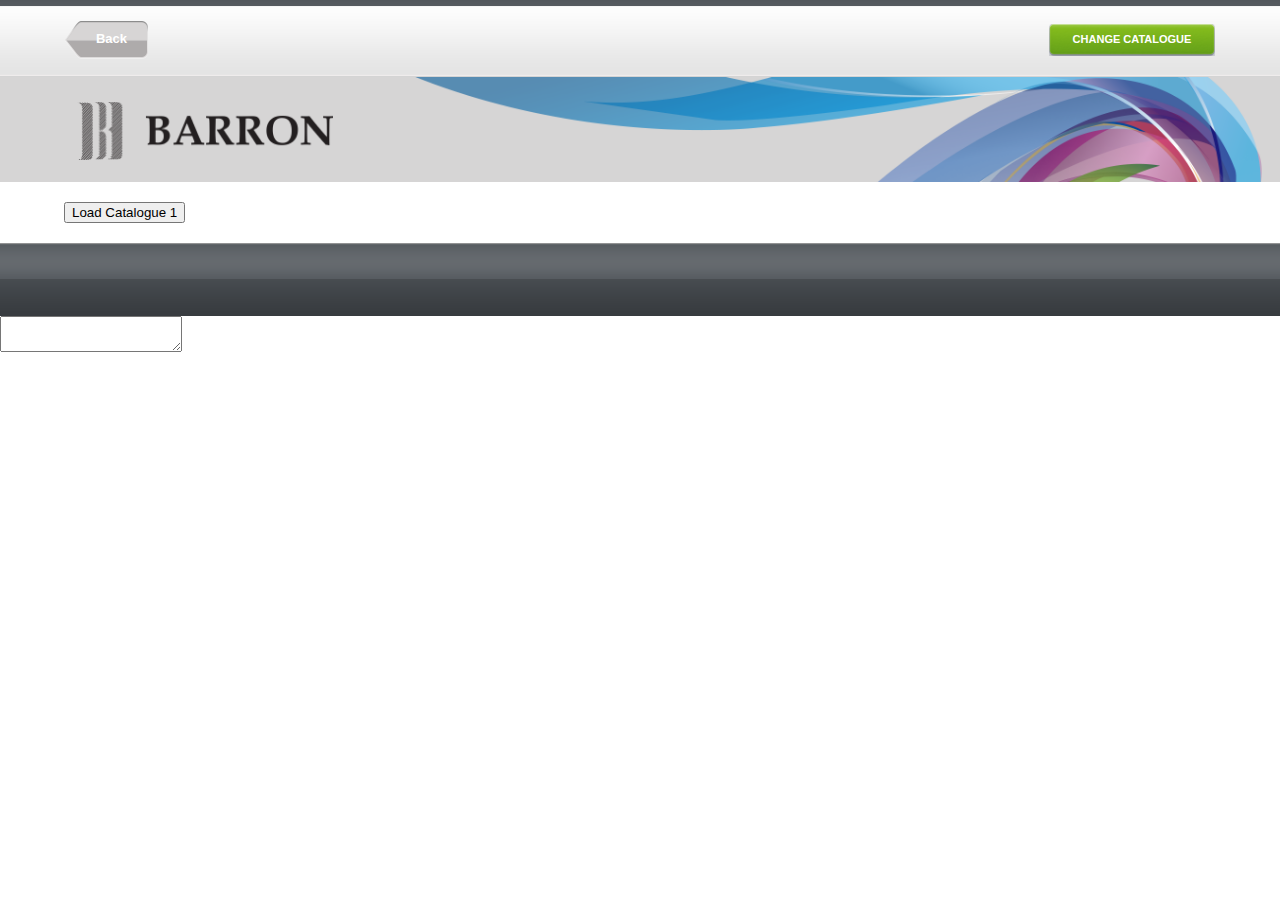
<file: Index.html>
﻿<!DOCTYPE html>
<html xmlns="http://www.w3.org/1999/xhtml">
<head>
    <title></title>

	<meta content="width=device-width, initial-scale=1.0, maximum-scale=1.0, user-scalable=0;" name="viewport" />
	<meta name="apple-mobile-web-app-capable" content="yes" />

	<link href="css/kevromobi.css" type="text/css" rel="stylesheet" />
	
    <script type="text/javascript" src="js/generalHandlers.js"></script>
	<script type="text/javascript" src="js/CookieManager.js"></script>
	<script type="text/javascript" src="js/jquery-1.9.1.js"></script>
	<script type="text/javascript" src="js/jquery.base64.js"></script>
	<script type="text/javascript" src="js/webtoolkit.base64.js"></script>

    <script type="text/javascript">
	    function addNewItem(window, PhotoSwipe) {
            var options = {},
					instance = PhotoSwipe.attach(window.document.querySelectorAll('#Gallery a'), options);
	    }
	</script>
</head>
<body>
    <div id="divLoader"></div>
    <div class="Header">
        <table style="width:100%; cellpadding="0" cellspacing="0"> 
            <tr>
                <td style="text-align:left; width:20%;"><input type="button" class="btnBack" id="btnBack" value="Back" /></td>
                <td style="text-align:center;"><span id="spanPageHeading" class="spanPageHeading"></span></td>
                <td style="text-align:right; width:20%;"><input type="button" class="btnChangeCatalogue" id="btnChangeCatalogue" value="Change Catalogue" onclick="setupPage(0);" /></td>
            </tr>
        </table>
    </div>
    <div class="Banner">
        <div class="divLogo"></div>
    </div>
    
    <div class="Content">
        <input type="button" name="" value="Load Catalogue 1" onclick="listCatalogues(1);" />
        <div id="divCatalogueSelect" style="display:none;">
            <div class="PageHeading">Catalogues</div>
            <br />
            
            <div id="divDownCatalogues">

                <div style="clear:both;"></div>
            </div>

            <div id="divDeviceCatalogues">

                <div style="clear:both;"></div>
            </div>

            Download Progress: <span id="spanDownloadCount"></span> of <span id="spanDownloadOf"></span>

        </div>

        <div id="divListing" style="display:none;">

        </div>

        <div id="divDetail" style="display:none;">
            <div>
                <!--Images -->

                <span id="spanProductImages">

                </span>
            </div>
            <div>
                <span id="spanProductName"></span>
                Description
                <span id="spanProductDescription"></span>
                <span id="spanVariants"></span>
            </div>
        </div>  
        
        <div style="clear:both;"></div>
    </div>

    <div class="Footer" id="Footer">
	
    </div>

    <div id="divProcess" style="display:none;">
    
        <!-- hidden dev and download div -->


        <div id="MainContent">
    
        

            <ul id="Gallery" class="gallery">
	        
            </ul>
	    </div>

        <a href="javascript:addNewItem(window, window.Code.PhotoSwipe);">Add Another Item</a>


    </div>

    <input type="hidden" id="hidCatalogueID" value=" " />

    <textarea id="traceText"></textarea>

    <script type="text/javascript">

        var divCatalogueSelect = document.getElementById("divCatalogueSelect");
        var divListing = document.getElementById("divListing");
        var divDetail = document.getElementById("divDetail");
        var divProcess = document.getElementById("divProcess");
        
        var spanPageHeading = document.getElementById("spanPageHeading");
        var traceText = document.getElementById("traceText");

        var divDownCatalogues = document.getElementById("divDownCatalogues");
        var divDeviceCatalogues = document.getElementById("divDeviceCatalogues");
        var spanDownloadCount = document.getElementById("spanDownloadCount");
        var spanDownloadOf = document.getElementById("spanDownloadOf");
        var hidCatalogueID = document.getElementById("hidCatalogueID");

        var spanProductName = document.getElementById("spanProductName");
        var spanProductDescription = document.getElementById("spanProductDescription");
        var spanVariants = document.getElementById("spanVariants");

        var siteURL = "http://kevro.liquidbox.co.za/";
        var catalogueStorage = "catalogueStorage";
        var imageStorage = "imageStorage";

        

        var currentCatalogueID = 0;
        var currentDownloadPage = 0;
        var currentPageCount = 0;
        var iDownloadCount = 0;

        var sKey;

        function loadCatalogues() {
            WSCall(loadCataloguesComplete, "GetCatalogues", []);
        }

        function loadCataloguesComplete(result, data) {
            try {
                if (result) {
                    var sResult = getTagValue(data, "result");
                    if (sResult == "1") {
                        var row = 0;

                        var sCatalogueHTML = "";

                        $(data).find("catalogue").each(function () {

                            sCatalogueHTML += "<div class='catalogueTopLevel' style='";
                            sCatalogueHTML += "background-image: url(data:image/png;base64," + $(this).find("PortraitImage").text() + ");";
                            sCatalogueHTML += "'><div>";
                            sCatalogueHTML += $(this).find("CatalogueName").text();
                            sCatalogueHTML += "(" + getMBValue($(this).find("FileSize").text()) + ") | <a onclick=\"downloadCataloguePages(" + $(this).find("CatalogueID").text() + ", ";
                            sCatalogueHTML += "'" + $(this).find("CatalogueName").text() + "', ";
                            sCatalogueHTML += "'" + $(this).find("Icon").text() + "',  ";
                            sCatalogueHTML += "'" + $(this).find("PortraitImage").text() + "',  ";
                            sCatalogueHTML += "'" + $(this).find("LandscapeImage").text() + "'";
                            sCatalogueHTML += ");\">Download Now</a>";
                            sCatalogueHTML +=  "</div></div>";
                        });

                        divDownCatalogues.innerHTML = sCatalogueHTML;
                    }
                    else {
                        handleError("getProductsComplete", getTagValue(data, "data"), "issue in data processing");
                    }
                }
                else {
                    handleError("getProductsComplete", "", "getProductsComplete return is empty");
                }
            }
            catch (ex) {
                handleError("getProductsComplete", ex, "getProductsComplete no return");
            }
        }

        function openCatalogue(CatalogueID, Pages) {

        }

        function downloadCataloguePages(CatalogueID, CatalogueName, Icon, PortraitImage, LandscapeImage) {
            try {
                //create catalogue entry

                catalogueStorage = "catalogueItem" + CatalogueID;

                localStorage.setItem(catalogueStorage, [CatalogueID, CatalogueName, Icon, PortraitImage, LandscapeImage]);

                if (window.XMLHttpRequest) {// code for IE7+, Firefox, Chrome, Opera, Safari
                    xmlhttp = new XMLHttpRequest();
                }
                else {// code for IE6, IE5
                    xmlhttp = new ActiveXObject("Microsoft.XMLHTTP");
                }
                xmlhttp.onreadystatechange = function () {
                    if (xmlhttp.readyState == 4 && xmlhttp.status == 200) {
                        catalogueStorage = "catalogueData" + CatalogueID;
                        localStorage.setItem(catalogueStorage, xmlhttp.responseText);
                    }
                }
                xmlhttp.open("GET", siteURL + "/admin/uploads/catalogues/" + CatalogueID + ".xml?t=" + new Date(), true);
                xmlhttp.send();

                //runDownload();

            } catch (ex) {
                handleError("downloadCataloguePages", ex, "failed to download:");
            }
        }

        function loadCategoryListing(catalogueID) {
            catalogueStorage = "catalogueData" + CatalogueID;
            var data = localStorage.getItem(catalogueStorage);

            $(data).find("catalogue").each(function () {

                sCatalogueHTML += "<div class='catalogueTopLevel' style='";
                sCatalogueHTML += "background-image: url(data:image/jpg;base64," + $(this).find("PortraitImage").text() + ");";
                sCatalogueHTML += "'><div>";
                sCatalogueHTML += $(this).find("CatalogueName").text();
                sCatalogueHTML += "</div></div>";
            });
        }

        function runDownload(catalogueID, type) {
            try { 
                catalogueStorage = "catalogueData" + catalogueID;
                var sXML = localStorage.getItem(catalogueStorage);

                try {
                    if (type == 1) {
                        // product images
                        $(sXML).find("productimage").each(function () {
                            // check if image exists
                            imageStorage = "imageStorage" + $(this).find("ProductImageID").text();
                            localStorage.getItem(imageStorage)
                            if (localStorage.getItem(imageStorage) == null) {
                                // if image doesn't exist 
                                divProcess.innerHTML += "<img src=\"" + siteURL + "admin/Uploads/catalogues/images/products/" + $(this).find("ProductImageID").text() 
                                        + ".jpg\" onload=\"getBase64Image(this, 'imageStorage" + $(this).find("ProductImageID").text() + "', " + catalogueID + ", " + type + ")\" />";

                                a = b;
                            }
                        });

                    } else if (type == 0) {
                        // catagory images
                        $(sXML).find("productcategories").each(function () {
                            // check if image exists
                            imageStorage = "imageCatStorage" + $(this).find("productcategoryid").text();
                            localStorage.getItem(imageStorage)
                            if (localStorage.getItem(imageStorage) == null) {
                                // if image doesn't exist 
                                divProcess.innerHTML += "<img src=\"" + siteURL + "images/productcategories/" + $(this).find("productcategoryid").text() + "." + $(this).find("ProductCategoryImage").text() +
                                        "\" onload=\"getBase64Image(this, 'imageCatStorage" + $(this).find("productcategoryid").text() + "', " + catalogueID + ", " + type + ")\" />";

                                a = b;
                            }
                        });
                    }
                } catch (ex) {
                    // operation breaks delibirately
                }
                
            } catch (ex) {
                handleError("runDownload", ex, "")
            }
        }

        function getBase64Image(img, imageRef, catalogueID, type) {

            // Create an empty canvas element
            var canvas = document.createElement("canvas");
            canvas.width = img.width;
            canvas.height = img.height;

            // Copy the image contents to the canvas
            var ctx = canvas.getContext("2d");
            ctx.drawImage(img, 0, 0);

            var dataURL = canvas.toDataURL("image/jpg", 0.85);

            localStorage.setItem(imageRef, dataURL.replace(/^data:image\/(png|jpg);base64,/, ""));

            img.parentNode.removeChild(img);

            runDownload(catalogueID, type);
        }

        function setupPage(page) {
            divCatalogueSelect.style.display = "none";
            divListing.style.display = "none";
            divDetail.style.display = "none";
            
            if (page == 0) {
                divCatalogueSelect.style.display = "";
                spanPageHeading.innerHTML = "Select A Catalogue";
                loadCatalogues();
            } else if (page == 1) {
                divListing.style.display = "";
            } else if (page === 2) {
                divDetail.style.display = "";
            }
        }

        function pageLoad() {
            //check for downloaded catalogues
            var catalogues = localStorage.getItem(catalogueStorage);
            
            if (catalogues == null || catalogues.length == 0) {
                divDeviceCatalogues.innerHTML = "Sorry, you have no downloaded catalogues on your device.";
            } else {
                var cataloguesHTML = "";
                for (i = 0; i < catalogues.length; i++) {
                    cataloguesHTML += "<div class='catalogueTopLevel' onclick=\"openCatalogue(" + catalogues[i][0] + ", " + catalogues[i][2] + ");\">"
                                    + catalogues[i][1] + "</div>";
                }
                divDeviceCatalogues.innerHTML = cataloguesHTML;
            }

        }

        function getMBValue(input){
            var sReturn =  parseInt(input) / 1024 / 1024;
            sReturn = roundNumber(sReturn, 2);
            return sReturn + "mb";
        }

        function roundNumber(num, dec) {

            if (num == 0) { num = 0.001; }

            num = parseFloat(num);

            var result = num.toFixed(dec);

            result = result.substring(0, result.indexOf(".") + 3 );
            return result;
        }

        // Listing

        function listCatalogues(catalogueID) {

            catalogueStorage = "catalogueData" + catalogueID;
            var sXML = localStorage.getItem(catalogueStorage);

            hidCatalogueID.value = catalogueID;

            var sHTML = "";

            $(sXML).find("productcategory").each(function () {
                // check if image exists

                sHTML += "<div class='productItem' onclick='listProducts(" + $(this).find("productcategoryid").text() + ");'>";
                sHTML += "  <div class='categoryImage'></div>";
                sHTML += "  <div class='categoryName'>" + $(this).find("productcategoryname").text() + "</div>";
                sHTML += "</div>";

            });

            divListing.innerHTML = sHTML;

            spanPageHeading.innerHTML = "Select A Catagory";
            setupPage(1);
        }

        function listProducts(catagoryID) {

            catalogueStorage = "catalogueData" + hidCatalogueID.value;
            var sXML = localStorage.getItem(catalogueStorage);

            var sHTML = "";

            $(sXML).find("productcategory").each(function () {
                // check if image exists
                if ($(this).find("productcategoryid").text() == catagoryID) {
                    $(this).find("product").each(function () {
                        sHTML += "<div class='productItem' onclick='openProduct(" + $(this).find("productid").text() + ");'>"
                        sHTML += "  <div class='productImage'></div>"
                        sHTML += "  <div class='productName'>" + $(this).find("productname").text() + "</div>"
                        sHTML += "</div>"
                    });
                }
            });

            divListing.innerHTML = sHTML;
            spanPageHeading.innerHTML = "Select A Product";
            setupPage(1);
        }

        function openProduct(productID) {
            
            catalogueStorage = "catalogueData" + hidCatalogueID.value;
            var sXML = localStorage.getItem(catalogueStorage);

            var sHTML = "";

            var sVariant1 = "";
            var sVariant2 = "";

            $(sXML).find("product").each(function () {
                // check if image exists
                if ($(this).find("productid").text() == productID) {
                    spanProductName.innerHTML = $(this).find("productname").text();
                    spanProductDescription.innerHTML = $(this).find("description").text();

                    $(this).find("productvariant").each(function () {

                        if (sVariant2.indexOf($(this).find("variant2").text()) > -1) {
                            sVariant2 += $(this).find("variant2").text() + ", ";
                        }
                    });

                    spanVariants.innerHTML = sVariant2;
                }
            });

            spanPageHeading.innerHTML = "Select A Product";
            setupPage(2);
        }

        //pageLoad();
    </script>
</body>
</html>
</file>
<file: css/kevromobi.css>
﻿body {
    height:100%;
    width:100%;
    margin:0;
    padding:0;
    background-color:#fff;
    font-family:Arial;
}

.Header {
    background-image: url("header-bg.png");
    background-size: contain;
    height: 63px;
    padding: 16px 5% 0;
}

    .spanPageHeading {
        color:#43484c;
        font-size:20px;
    }

.Banner {
    background-color: #D6D5D5;
    background-image: url("banner-bg.png");
    background-position: right center;
    background-repeat: no-repeat;
    background-size: contain;
    height: 55px;
    margin-top: -2px;
    padding: 25px 6%;
}

    .Banner .divLogo {
        background-image: url("logo.png");
        background-position: left center;
        background-repeat: no-repeat;
        background-size: contain;
        height: 58px;
    }

.Content {
   padding: 20px 5%;
}

    .Content .PageHeading {
        background-image: url("page-header.png");
        background-position: left center;
        background-size: contain;
        border-radius: 10px 10px 10px 10px;
        color: #F2F0F0;
        font-family: Helvetica, Arial;
        font-size: 22px;
        height: 38px;
        line-height: 25px;
        padding: 10px 2% 0;
        text-shadow: 2px 3px 3px #333333;
    }

.Footer {
    background-image: url(footer-bg.png);
    background-size:contain;
    width:100%;
    padding-top:16px;
    height:57px;
}

.btnBack {
    background-color: transparent;
    background-image: url("btn-back.png");
    background-size: contain;
    border: medium none;
    color: #FFFFFF;
    font-size: 13px;
    font-weight: bold;
    height: 38px;
    margin-top: 4px;
    padding: 0 0 3px 10px;
    text-align: center;
    width: 83px;
}

.btnChangeCatalogue{
    background-color: transparent;
    background-image: url("btn-green.png");
    background-size: contain;
    border: medium none;
    color: #FFFFFF;
    text-transform: uppercase;
    font-size: 11px;
    font-weight: bold;
    height: 32px;
    margin-top: 4px;
    padding: 0 0 3px;
    text-align: center;
    width: 166px;
    float: right;
}

input[type="button"] {
    cursor:pointer;
}


.catalogueTopLevel {
    border: 1px solid #CCCCCC;
    border-radius: 5px 5px 5px 5px;
    box-shadow: 1px 0 3px 0 #CCCCCC;
    float: left;
    margin: 0 1%;
    padding: 1%;
    width: 20%;
}
</file>
